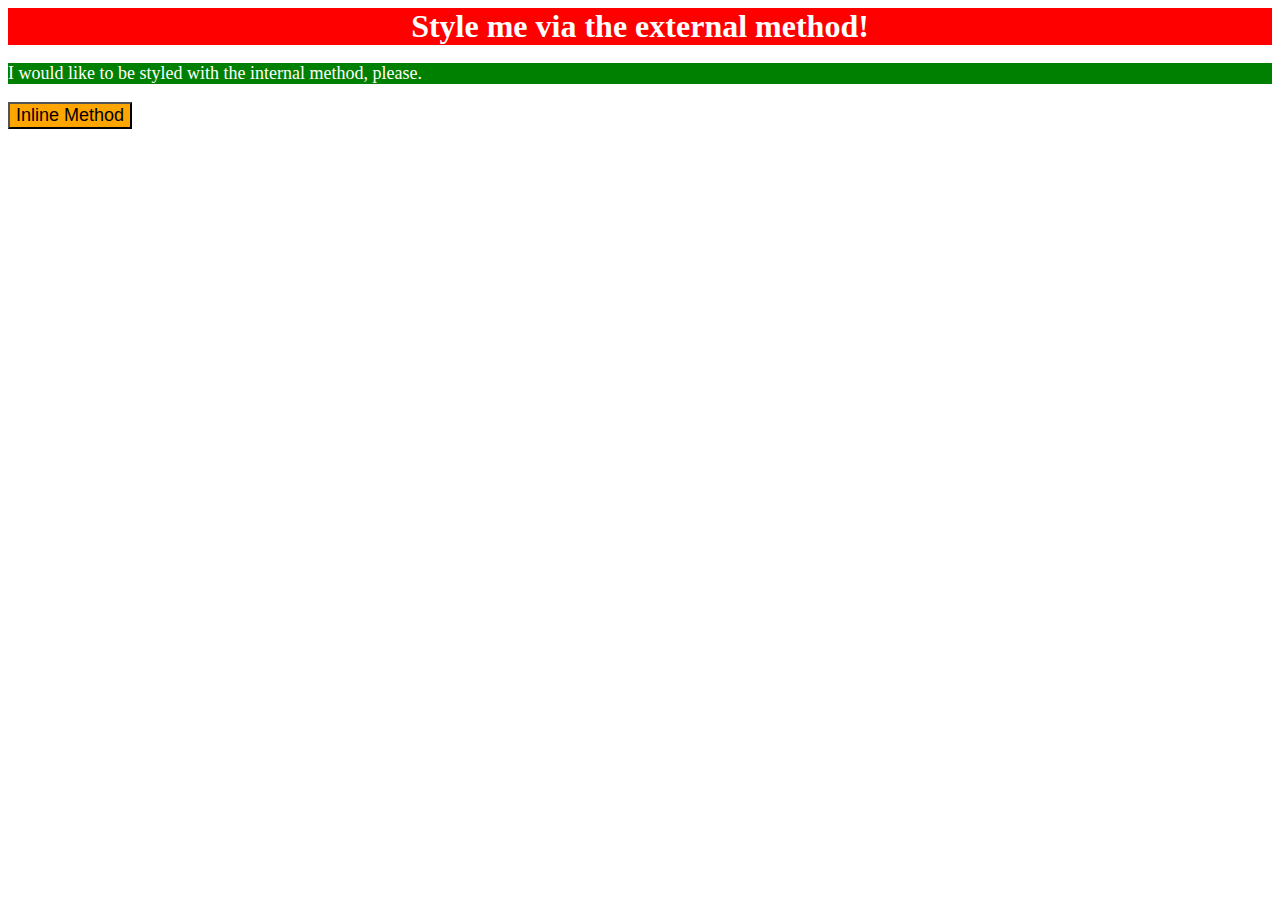
<file: foundations/01-css-methods/index.html>
<!DOCTYPE html>
<html lang="en">
  <head>
    <meta charset="UTF-8">
    <meta http-equiv="X-UA-Compatible" content="IE=edge">
    <meta name="viewport" content="width=device-width, initial-scale=1.0">
    <link rel="stylesheet" href="styles.css">
    <style>
      p {
        background-color: green;
        color:white;
        font-size: 18px;
      }
    </style>
    <title>Methods for Adding CSS</title>
  </head>
  <body>
    <div>Style me via the external method!</div>
    <p>I would like to be styled with the internal method, please.</p>
    <button style="background-color:orange; font-size:18px;">Inline Method</button>
  </body>
</html>
</file>
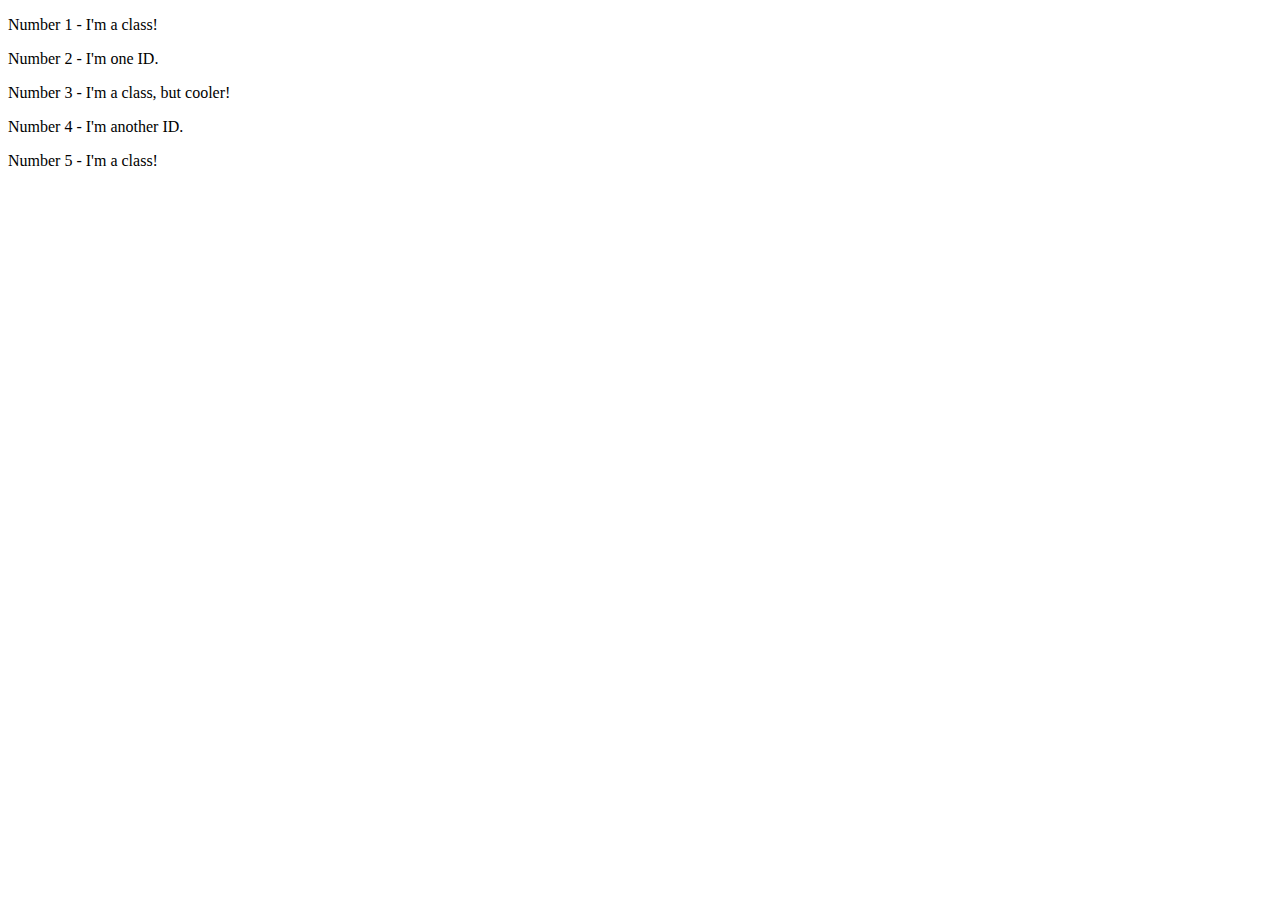
<file: foundations/02-class-id-selectors/index.html>
<!DOCTYPE html>
<html lang="en">
  <head>
    <meta charset="UTF-8">
    <meta http-equiv="X-UA-Compatible" content="IE=edge">
    <meta name="viewport" content="width=device-width, initial-scale=1.0">
    <title>Class and ID Selectors</title>
    <link rel="stylesheet" href="style.css">
  </head>
  <body>
    <p>Number 1 - I'm a class!</p>
    <div>Number 2 - I'm one ID.</div>
    <p>Number 3 - I'm a class, but cooler!</p>
    <div>Number 4 - I'm another ID.</div>
    <p>Number 5 - I'm a class!</p>
  </body>
</html>
</file>
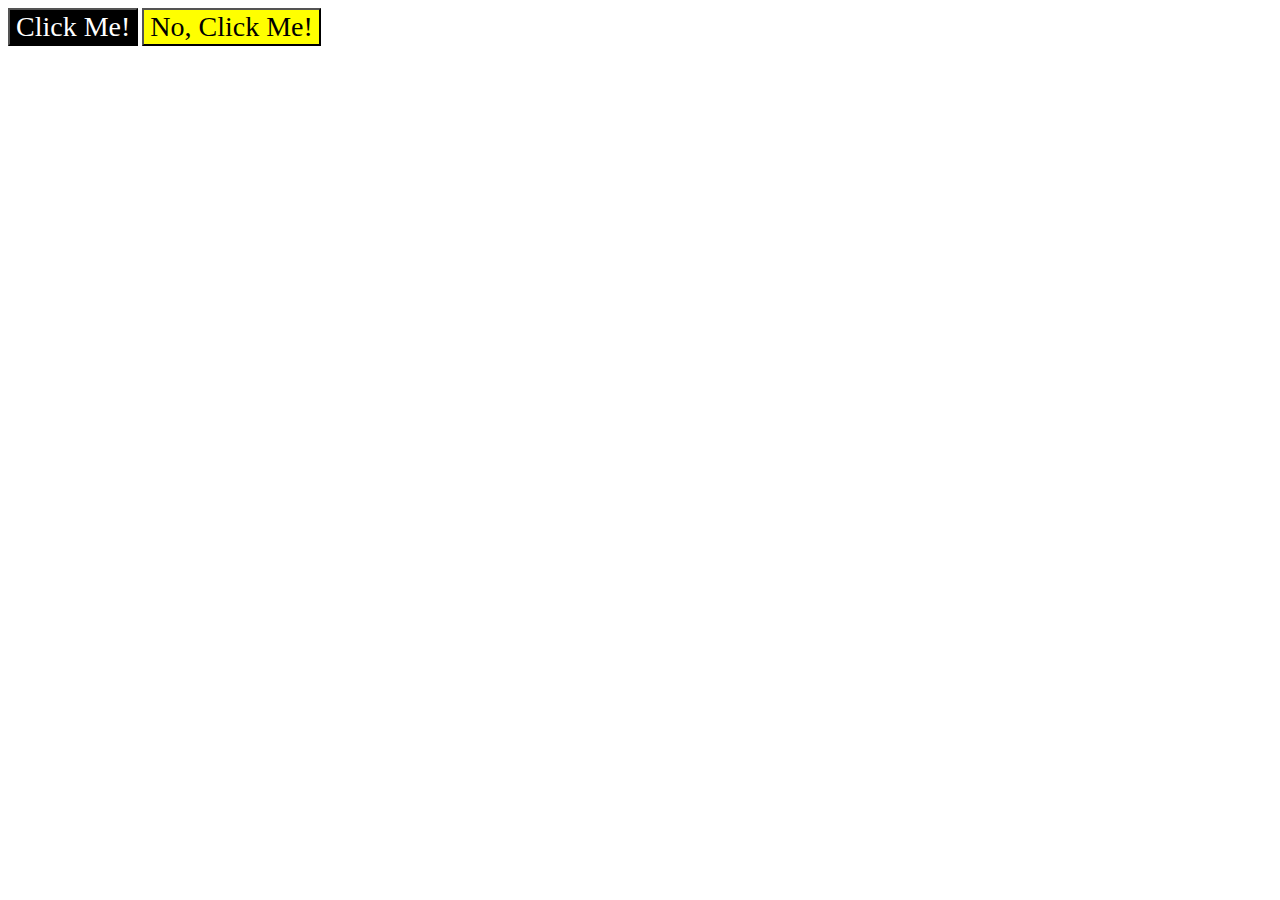
<file: foundations/03-grouping-selectors/index.html>
<!DOCTYPE html>
<html lang="en">
  <head>
    <meta charset="UTF-8">
    <meta http-equiv="X-UA-Compatible" content="IE=edge">
    <meta name="viewport" content="width=device-width, initial-scale=1.0">
    <title>Grouping Selectors</title>
    <link rel="stylesheet" href="style.css">
  </head>
  <body>
    <button class="buttons first-button">Click Me!</button>
    <button class="buttons second-button">No, Click Me!</button>
  </body>
</html>
</file>
<file: foundations/01-css-methods/styles.css>
div {
    background-color: red;
    color:white;
    font-size:32px;
    text-align:center;
    font-weight: bold;
}
</file>
<file: foundations/02-class-id-selectors/style.css>
.odd-class {
    background-color: lightcoral;
    font-family:Verdana, "DejaVu sans", sans-serif;
}

#element-three {
    font-size: 24px;
}

#element-two {
    color:blue;
    font-size: 24px;
}

#element-four {
    background-color: lightgreen;
    font-size: 24px;
    font-weight: bold;
}
</file>
<file: foundations/03-grouping-selectors/style.css>
.buttons {
    font-size: 28px;
    font-family: 'Times New Roman', Helvetica, sans-serif;
}

.first-button {
    background-color: black;
    color:white;
}

.second-button {
    background-color: yellow;
}
</file>
